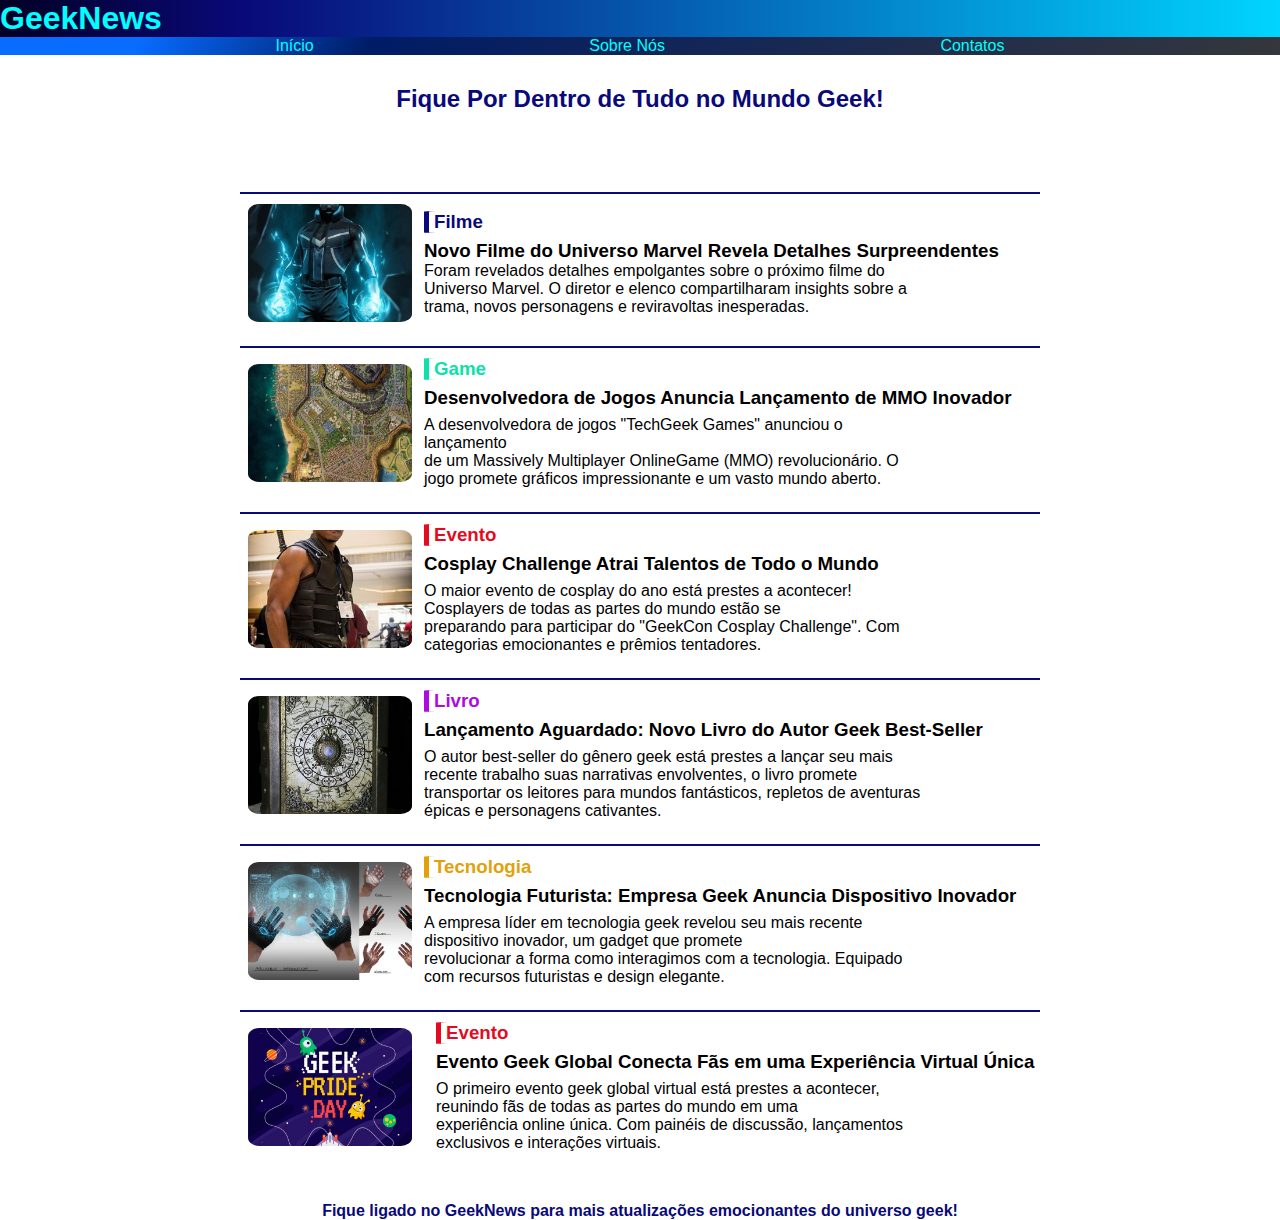
<file: index.html>
<!DOCTYPE html>
<html lang="pt-br">

<head>
    <meta charset="UTF-8">
    <meta name="viewport" content="width=device-width, initial-scale=1.0">
    <title>Geek News</title>
    <link rel="stylesheet" href="estilos.css">
</head>

<body>
    <h1>GeekNews</h1>

    <header>
        <nav>
            <div class="botao_1"> <a class="a_a" href="index.html"> Início </a> </div>
            <div class="botao_2"> <a class="a_a" href="nos.html">Sobre Nós </a></div>
            <div class="botao_3"> <a class="a_a" href="contatos.html">Contatos </a> </div>
        </nav>
    </header>



    <main class="conteudo">


        <h2 class="sub_titulo">
            Fique Por Dentro de Tudo no Mundo Geek!
        </h2>

        <div class="noticias">
            <div class="noticias__titulo">

                <h3 class="classe_filme">
                    Filme
                </h3>
                <div>
                    <h3>
                        Novo Filme do Universo Marvel Revela Detalhes Surpreendentes
                    </h3>
                    <a href="filme.html">
                        <p>
                            Foram revelados detalhes empolgantes sobre o próximo filme do Universo Marvel.
                            O diretor e elenco compartilharam insights sobre a trama, novos personagens e reviravoltas
                            inesperadas.
                        </p>
                    </a>
                </div>
            </div>
            <img src="fotos/fotodeheroicomraio.jpg.jpg" alt="fotodeheroicomraio" title="Novo Heroi da Marvel">

        </div>


        <div class="noticias">
            <div class="noticias__titulo">
                
                <h3 class="classe_game">
                    Game
                </h3>
                <h3>
                    Desenvolvedora de Jogos Anuncia Lançamento de MMO Inovador
                </h3>

                <a class="link_noticias" href="game.html">

                    <p>
                        A desenvolvedora de jogos "TechGeek Games" anunciou o lançamento<br> de um Massively Multiplayer
                        OnlineGame
                        (MMO) revolucionário. O jogo promete gráficos impressionante e um vasto mundo aberto.
                    </p>
                </a>
            </div>
            <img src="fotos/fotomapa(MMO).jpg" alt="mapaMMO" title="Mapa do novo jogo MMO">
        </div>

        <div class="noticias">
            <div class="noticias__titulo">

                <h3 class="classe_eventos">
                    Evento
                </h3>

                <h3>
                    Cosplay Challenge Atrai Talentos de Todo o Mundo
                </h3>

                <a class="link_noticias" href="evento.html">

                    <p>
                        O maior evento de cosplay do ano está prestes a acontecer! Cosplayers de todas as partes do
                        mundo estão se<br>
                        preparando para participar do "GeekCon Cosplay Challenge". Com categorias emocionantes e prêmios
                        tentadores.

                    </p>
                </a>
            </div>
            <img src="fotos/cosplay.jpg" alt="cosplay" title="Personagem Cosplay">

        </div>

        <div class="noticias">
            <div class="noticias__titulo">

                <h3 class="classe_livro">
                    Livro
                </h3>

                <h3>
                    Lançamento Aguardado: Novo Livro do Autor Geek Best-Seller
                </h3>

                <a class="link_noticias" href="livro.html">

                    <p>
                        O autor best-seller do gênero geek está prestes a lançar seu mais recente trabalho
                        suas narrativas envolventes, o livro promete transportar os leitores para mundos fantásticos,
                        repletos de
                        aventuras<br>
                        épicas e personagens cativantes.
                    </p>
                </a>
            </div>
            <img src="fotos/livrogeek.jpg" alt="livrogeek" title="Capa do Novo Livro Geek">

        </div>

        <div class="noticias">
            <div class="noticias__titulo">

                <h3 class="classe_tecnologia">
                    Tecnologia
                </h3>

                <h3>
                    Tecnologia Futurista: Empresa Geek Anuncia Dispositivo Inovador
                </h3>

                <a class="link_noticias" href="tecnologia.html">
                    <p>
                        A empresa líder em tecnologia geek revelou seu mais recente dispositivo inovador, um gadget que
                        promete<br>
                        revolucionar a forma como interagimos com a tecnologia. Equipado com recursos futuristas e
                        design
                        elegante.
                    </p>
                </a>
            </div>
            <img src="fotos/equipamentofuturista.jpg" alt="equipamentofuturista" title="Equipamento Futurista">

        </div>
        <div class="noticias">
            <div class="noticias__titulo">

                <h3 class="classe_eventos">
                    Evento
                </h3>

                <h3>
                    Evento Geek Global Conecta Fãs em uma Experiência Virtual Única
                </h3>

                <a class="link_noticias" href="evento2.html">

                    <p>
                        O primeiro evento geek global virtual está prestes a acontecer, reunindo fãs de todas as partes
                        do mundo em uma<br>
                        experiência online única. Com painéis de discussão, lançamentos exclusivos e interações
                        virtuais.
                    </p>

            </div>

            </a>
            <img src="fotos/eventowebgeek.jpg" alt="eventowebgeek" title="Evento Geek Global Virtual">

        </div>

    </main>
    <footer> Fique ligado no GeekNews para mais atualizações emocionantes do universo geek!</footer>

</body>

</html>
</file>
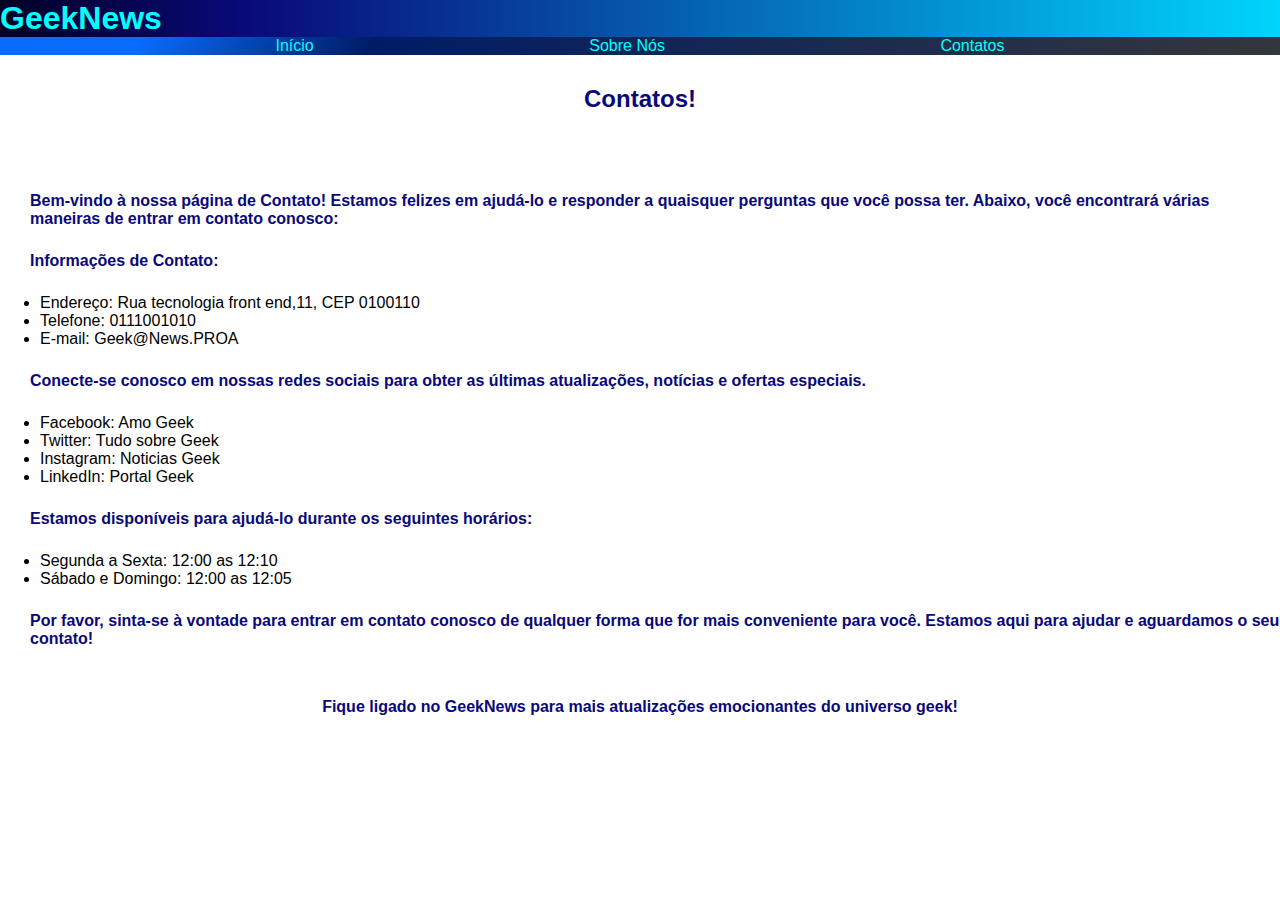
<file: contatos.html>
<!DOCTYPE html>
<html lang="en">

<head>
    <meta charset="UTF-8">
    <meta name="viewport" content="width=device-width, initial-scale=1.0">
    <title>Geek News</title>
    <link rel="stylesheet" href="styles.css">
</head>

<body>
    <h1>GeekNews</h1>

    <header>
        <nav>
            <div class="botao_1"> <a class="a_a" href="index.html"> Início </a> </div>
            <div class="botao_2"> <a class="a_a" href="nos.html"> Sobre Nós </a></div>
            <div class="botao_3"> <a class="a_a" href="contatos.html">Contatos </a> </div>
        </nav>
    </header>



    <main class="conteudo">


        <h2 class="sub_titulo">
            Contatos!
        </h2>

        </head>

        <body>


            <strong>
                Bem-vindo à nossa página de Contato! Estamos felizes em ajudá-lo e responder a quaisquer perguntas que
                você possa ter. Abaixo, você encontrará várias maneiras de entrar em contato conosco:
            </strong>

            <strong>
                Informações de Contato:
            </strong>

            <ul>


                <li>Endereço: Rua tecnologia front end,11, CEP 0100110</li>
                <li> Telefone: 0111001010</li>
                <li> E-mail: Geek@News.PROA</li>


            </ul>
            <strong>
                Conecte-se conosco em nossas redes sociais para obter as últimas atualizações, notícias e ofertas
                especiais.
            </strong>
            <ul>
                <li> Facebook: Amo Geek</li>
                <li> Twitter: Tudo sobre Geek</li>
                <li>Instagram: Noticias Geek</li>
                <li>LinkedIn: Portal Geek</li>
            </ul>

            <strong>
                Estamos disponíveis para ajudá-lo durante os seguintes horários:
            </strong>

            <ul>
                <li> Segunda a Sexta: 12:00 as 12:10</li>
                <li>Sábado e Domingo: 12:00 as 12:05</li>
            </ul>

            <strong>
                Por favor, sinta-se à vontade para entrar em contato conosco de qualquer forma que for mais conveniente
                para
                você. Estamos aqui para ajudar e aguardamos o seu contato!
            </strong>









        </body>
    </main>
    <footer> Fique ligado no GeekNews para mais atualizações emocionantes do universo geek!</footer>
</html>
</file>
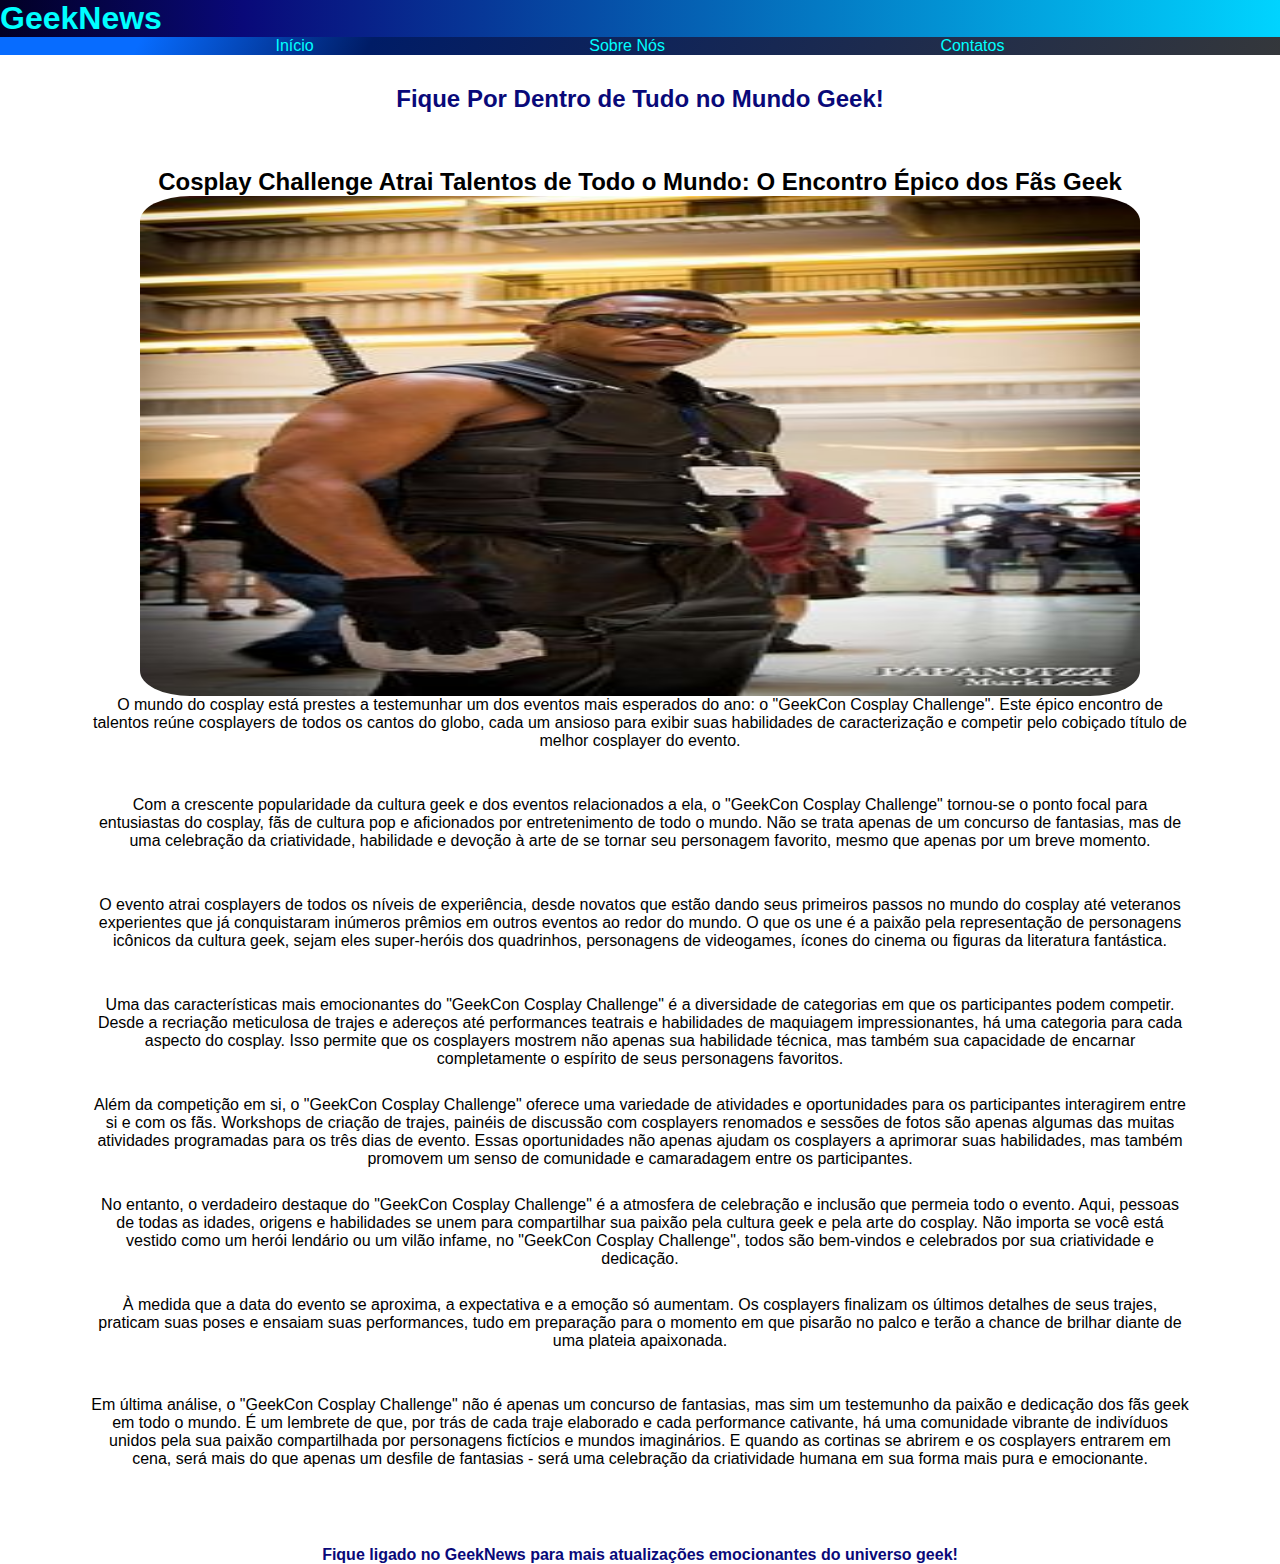
<file: evento.html>
<!DOCTYPE html>
<html lang="pt-">

<head>
    <meta charset="UTF-8">
    <meta name="viewport" content="width=device-width, initial-scale=1.0">
    <title>Geek News</title>
    <link rel="stylesheet" href="styles.css">
</head>

<body>
    <h1>GeekNews</h1>

    <header>
        <nav>
            <div class="botao_1"> <a class="a_a" href="index.html"> Início</a>

            </div>
            <div class="botao_2"> <a class="a_a" href="nos.html"> Sobre Nós</a>

            </div>
            <div class="botao_3"> <a class="a_a" href="contatos.html">Contatos</a>

            </div>
        </nav>
    </header>

    <main>

        <div class="container">

            <h2 class="sub_titulo">
                Fique Por Dentro de Tudo no Mundo Geek!
            </h2>


            <h2 class="titulo_artigo">
                Cosplay Challenge Atrai Talentos de Todo o Mundo: O Encontro Épico dos Fãs Geek
            </h2>


            <img src="fotos/cosplay.jpg" alt="cosplay" title="Personagem Cosplay">

            <p>
                O mundo do cosplay está prestes a testemunhar um dos eventos mais esperados do ano: o "GeekCon Cosplay
                Challenge". Este épico encontro de talentos reúne cosplayers de todos os cantos do globo, cada um
                ansioso para
                exibir suas habilidades de caracterização e competir pelo cobiçado título de melhor cosplayer do evento.
            </p>

            <p>
                Com a crescente popularidade da cultura geek e dos eventos relacionados a ela, o "GeekCon Cosplay
                Challenge"
                tornou-se o ponto focal para entusiastas do cosplay, fãs de cultura pop e aficionados por entretenimento
                de todo
                o mundo. Não se trata apenas de um concurso de fantasias, mas de uma celebração da criatividade,
                habilidade e
                devoção à arte de se tornar seu personagem favorito, mesmo que apenas por um breve momento.
            </p>

            <p>
                O evento atrai cosplayers de todos os níveis de experiência, desde novatos que estão dando seus
                primeiros passos
                no mundo do cosplay até veteranos experientes que já conquistaram inúmeros prêmios em outros eventos ao
                redor do
                mundo. O que os une é a paixão pela representação de personagens icônicos da cultura geek, sejam eles
                super-heróis dos quadrinhos, personagens de videogames, ícones do cinema ou figuras da literatura
                fantástica.
            </p>

            <p>
                Uma das características mais emocionantes do "GeekCon Cosplay Challenge" é a diversidade de categorias
                em que os
                participantes podem competir. Desde a recriação meticulosa de trajes e adereços até performances
                teatrais e
                habilidades de maquiagem impressionantes, há uma categoria para cada aspecto do cosplay. Isso permite
                que os
                cosplayers mostrem não apenas sua habilidade técnica, mas também sua capacidade de encarnar
                completamente o
                espírito de seus personagens favoritos.
            </p>

            <p>
                Além da competição em si, o "GeekCon Cosplay Challenge" oferece uma variedade de atividades e
                oportunidades para
                os participantes interagirem entre si e com os fãs. Workshops de criação de trajes, painéis de discussão
                com
                cosplayers renomados e sessões de fotos são apenas algumas das muitas atividades programadas para os
                três dias
                de evento. Essas oportunidades não apenas ajudam os cosplayers a aprimorar suas habilidades, mas também
                promovem
                um senso de comunidade e camaradagem entre os participantes.
            </p>

            <p>
                No entanto, o verdadeiro destaque do "GeekCon Cosplay Challenge" é a atmosfera de celebração e inclusão
                que
                permeia todo o evento. Aqui, pessoas de todas as idades, origens e habilidades se unem para compartilhar
                sua
                paixão pela cultura geek e pela arte do cosplay. Não importa se você está vestido como um herói lendário
                ou um
                vilão infame, no "GeekCon Cosplay Challenge", todos são bem-vindos e celebrados por sua criatividade e
                dedicação.
            </p>

            <p>
                À medida que a data do evento se aproxima, a expectativa e a emoção só aumentam. Os cosplayers finalizam
                os
                últimos detalhes de seus trajes, praticam suas poses e ensaiam suas performances, tudo em preparação
                para o
                momento em que pisarão no palco e terão a chance de brilhar diante de uma plateia apaixonada.
            </p>

            <p>
                Em última análise, o "GeekCon Cosplay Challenge" não é apenas um concurso de fantasias, mas sim um
                testemunho da
                paixão e dedicação dos fãs geek em todo o mundo. É um lembrete de que, por trás de cada traje elaborado
                e cada
                performance cativante, há uma comunidade vibrante de indivíduos unidos pela sua paixão compartilhada por
                personagens fictícios e mundos imaginários. E quando as cortinas se abrirem e os cosplayers entrarem em
                cena,
                será mais do que apenas um desfile de fantasias - será uma celebração da criatividade humana em sua
                forma mais
                pura e emocionante.
            </p>
        </div>

    </main>
    <footer> Fique ligado no GeekNews para mais atualizações emocionantes do universo geek!</footer>
</body>

</html>
</file>
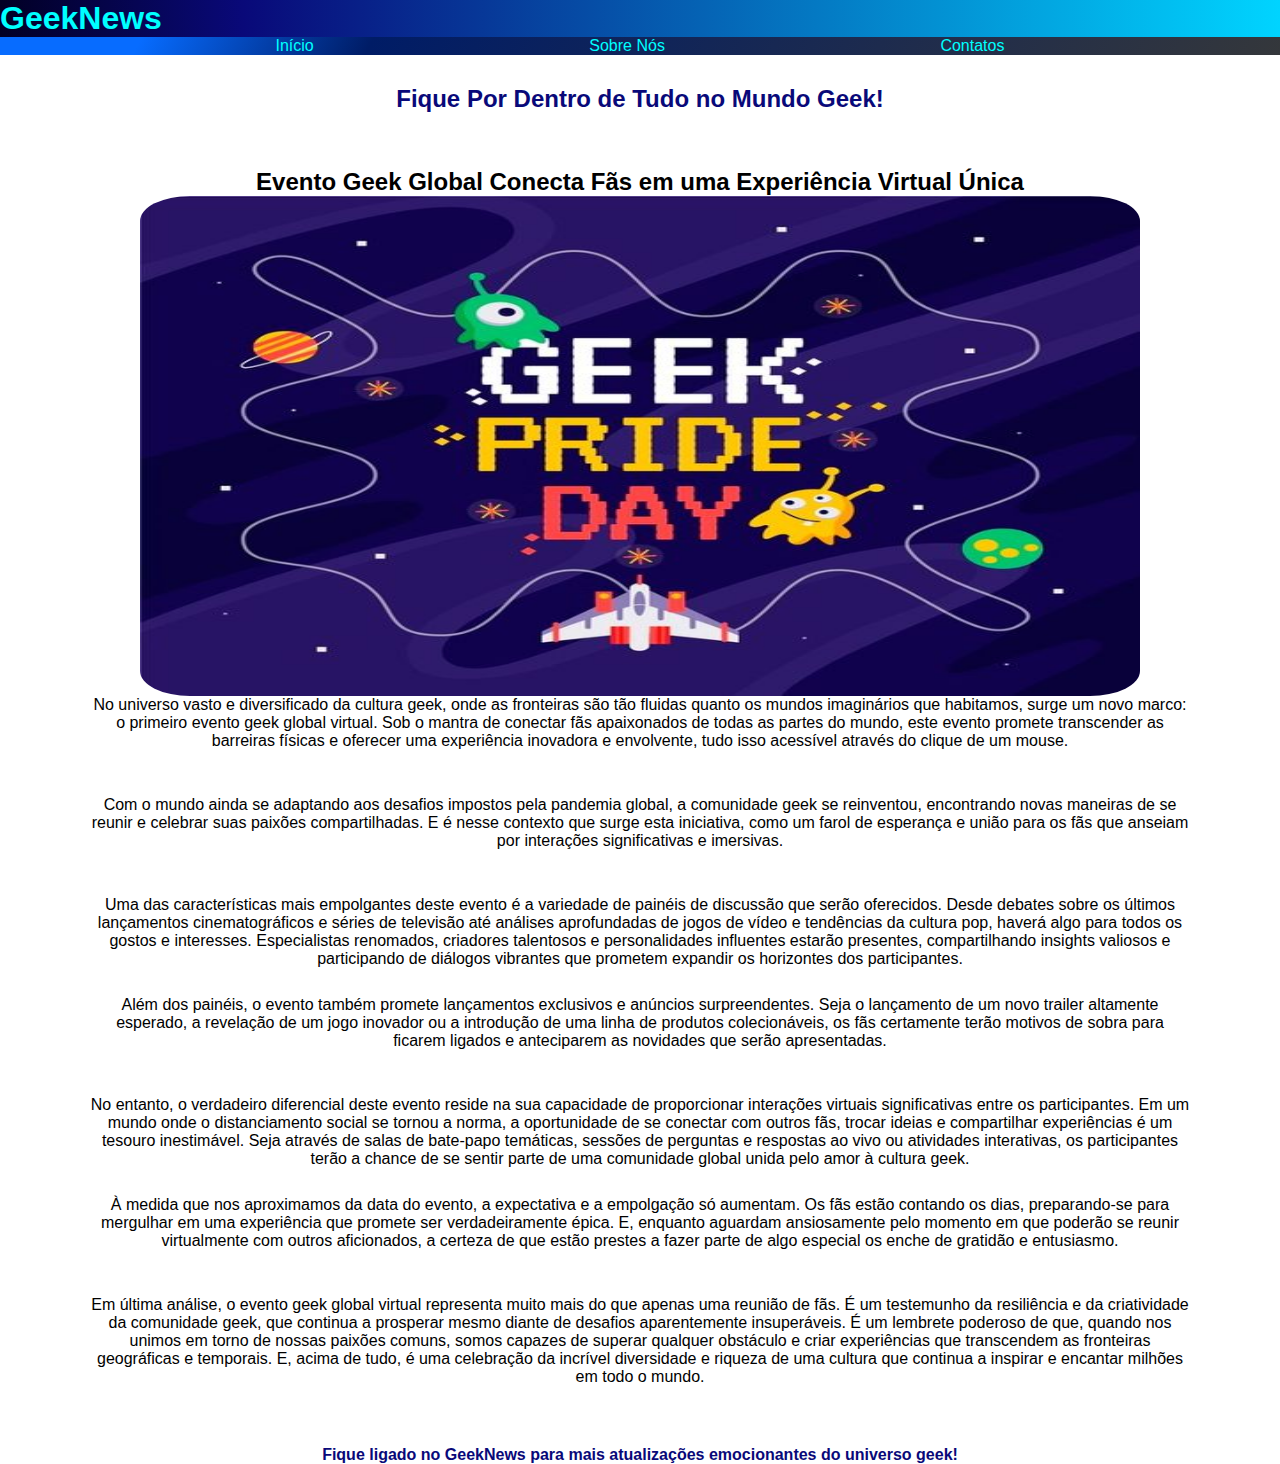
<file: evento2.html>
<!DOCTYPE html>
<html lang="pt-br">

<head>
    <meta charset="UTF-8">
    <meta name="viewport" content="width=device-width, initial-scale=1.0">
    <title>Geek News</title>
    <link rel="stylesheet" href="styles.css">
</head>

<body>

    <h1>GeekNews</h1>

    <header>
        <nav>
            <div class="botao_1"> <a class="a_a" href="index.html"> Início</a> </div>
            <div class="botao_2"> <a class="a_a" href="nos.html"> Sobre Nós</a> </div>
            <div class="botao_3"> <a class="a_a" href="contatos.html">Contatos</a> </div>
        </nav>
    </header>

    <main>
        <div class="container">

            <h2 class="sub_titulo">
                Fique Por Dentro de Tudo no Mundo Geek!
            </h2>


            <h2 class="titulo_artigo">
                Evento Geek Global Conecta Fãs em uma Experiência Virtual Única
            </h2>

            <img src="fotos/eventowebgeek.jpg" alt="eventowebgeek" title="Evento Geek Global Virtual">

            <p>
                No universo vasto e diversificado da cultura geek, onde as fronteiras são tão fluidas quanto os mundos
                imaginários que habitamos, surge um novo marco: o primeiro evento geek global virtual. Sob o mantra de
                conectar fãs apaixonados de todas as partes do mundo, este evento promete transcender as barreiras
                físicas e
                oferecer uma experiência inovadora e envolvente, tudo isso acessível através do clique de um mouse.
            </p>

            <p>
                Com o mundo ainda se adaptando aos desafios impostos pela pandemia global, a comunidade geek se
                reinventou,
                encontrando novas maneiras de se reunir e celebrar suas paixões compartilhadas. E é nesse contexto que
                surge
                esta iniciativa, como um farol de esperança e união para os fãs que anseiam por interações
                significativas e
                imersivas.
            </p>

            <p>
                Uma das características mais empolgantes deste evento é a variedade de painéis de discussão que serão
                oferecidos. Desde debates sobre os últimos lançamentos cinematográficos e séries de televisão até
                análises
                aprofundadas de jogos de vídeo e tendências da cultura pop, haverá algo para todos os gostos e
                interesses.
                Especialistas renomados, criadores talentosos e personalidades influentes estarão presentes,
                compartilhando
                insights valiosos e participando de diálogos vibrantes que prometem expandir os horizontes dos
                participantes.
            </p>

            <p>
                Além dos painéis, o evento também promete lançamentos exclusivos e anúncios surpreendentes. Seja o
                lançamento de um novo trailer altamente esperado, a revelação de um jogo inovador ou a introdução de uma
                linha de produtos colecionáveis, os fãs certamente terão motivos de sobra para ficarem ligados e
                anteciparem
                as novidades que serão apresentadas.
            </p>

            <p>
                No entanto, o verdadeiro diferencial deste evento reside na sua capacidade de proporcionar interações
                virtuais significativas entre os participantes. Em um mundo onde o distanciamento social se tornou a
                norma,
                a oportunidade de se conectar com outros fãs, trocar ideias e compartilhar experiências é um tesouro
                inestimável. Seja através de salas de bate-papo temáticas, sessões de perguntas e respostas ao vivo ou
                atividades interativas, os participantes terão a chance de se sentir parte de uma comunidade global
                unida
                pelo amor à cultura geek.
            </p>

            <p>
                À medida que nos aproximamos da data do evento, a expectativa e a empolgação só aumentam. Os fãs estão
                contando os dias, preparando-se para mergulhar em uma experiência que promete ser verdadeiramente épica.
                E,
                enquanto aguardam ansiosamente pelo momento em que poderão se reunir virtualmente com outros
                aficionados, a
                certeza de que estão prestes a fazer parte de algo especial os enche de gratidão e entusiasmo.
            </p>

            <p>
                Em última análise, o evento geek global virtual representa muito mais do que apenas uma reunião de fãs.
                É um
                testemunho da resiliência e da criatividade da comunidade geek, que continua a prosperar mesmo diante de
                desafios aparentemente insuperáveis. É um lembrete poderoso de que, quando nos unimos em torno de nossas
                paixões comuns, somos capazes de superar qualquer obstáculo e criar experiências que transcendem as
                fronteiras geográficas e temporais. E, acima de tudo, é uma celebração da incrível diversidade e riqueza
                de
                uma cultura que continua a inspirar e encantar milhões em todo o mundo.
            </p>





        </div>

    </main>
    <footer> Fique ligado no GeekNews para mais atualizações emocionantes do universo geek!</footer>
</body>

</html>
</file>
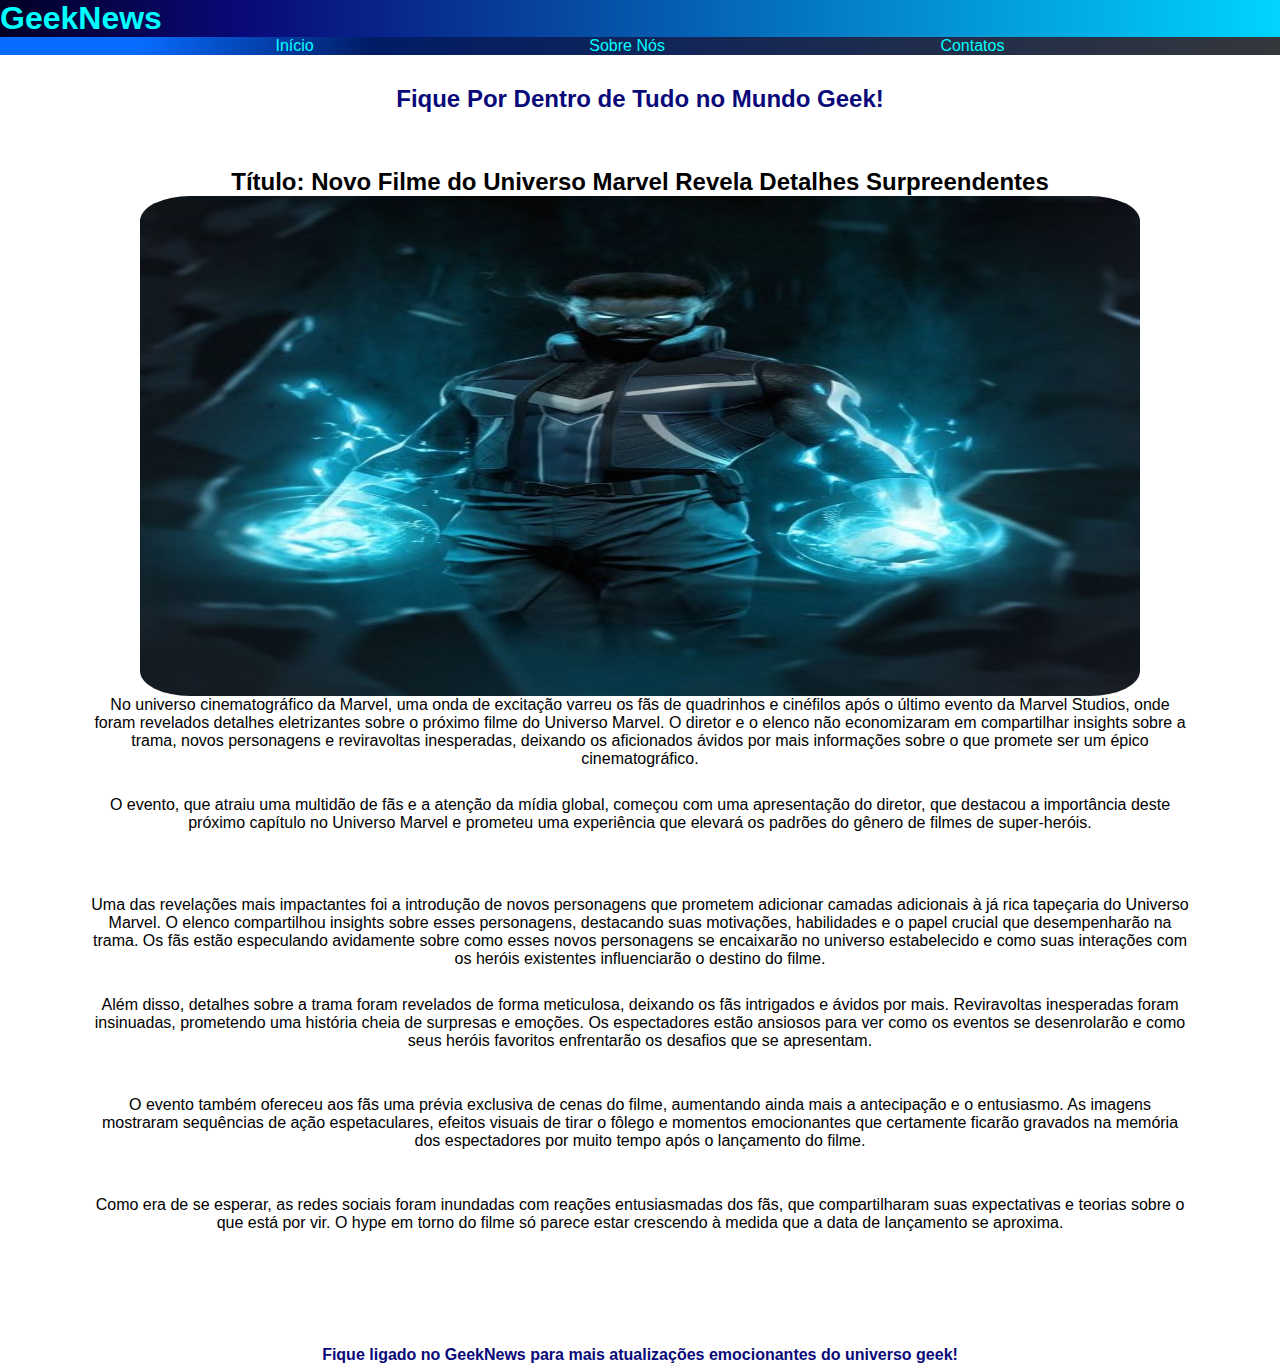
<file: filme.html>
<!DOCTYPE html>
<html lang="pt-">

<head>
    <meta charset="UTF-8">
    <meta name="viewport" content="width=device-width, initial-scale=1.0">
    <title>Geek News</title>
    <link rel="stylesheet" href="styles.css">
</head>

<body>
    <h1>GeekNews</h1>

    <header>
        <nav>
            <div class="botao_1"> <a class="a_a" href="index.html"> Início</a> </div>
            <div class="botao_2"> <a class="a_a" href="nos.html"> Sobre Nós</a> </div>
            <div class="botao_3"> <a class="a_a" href="contatos.html">Contatos</a> </div>
        </nav>
    </header>

    <main>
        <div class="container">

            <h2 class="sub_titulo">
                Fique Por Dentro de Tudo no Mundo Geek!
            </h2>


            <h2 class="titulo_artigo">
                Título: Novo Filme do Universo Marvel Revela Detalhes Surpreendentes
            </h2>


            <img src="fotos/fotodeheroicomraio.jpg.jpg" alt="fotodeheroicomraio" title="Novo Heroi da Marvel">



            <p>
                No universo cinematográfico da Marvel, uma onda de excitação varreu os fãs de quadrinhos e cinéfilos
                após o
                último evento da Marvel Studios, onde foram revelados detalhes eletrizantes sobre o próximo filme do
                Universo
                Marvel. O diretor e o elenco não economizaram em compartilhar insights sobre a trama, novos personagens
                e
                reviravoltas inesperadas, deixando os aficionados ávidos por mais informações sobre o que promete ser um
                épico
                cinematográfico.
            </p>


            <p>
                O evento, que atraiu uma multidão de fãs e a atenção da mídia global, começou com uma apresentação do
                diretor,
                que destacou a importância deste próximo capítulo no Universo Marvel e prometeu uma experiência que
                elevará os
                padrões do gênero de filmes de super-heróis.
            </p>

            <p>
                Uma das revelações mais impactantes foi a introdução de novos personagens que prometem adicionar camadas
                adicionais à já rica tapeçaria do Universo Marvel. O elenco compartilhou insights sobre esses
                personagens,
                destacando suas motivações, habilidades e o papel crucial que desempenharão na trama. Os fãs estão
                especulando
                avidamente sobre como esses novos personagens se encaixarão no universo estabelecido e como suas
                interações com
                os heróis existentes influenciarão o destino do filme.
            </p>

            <p>
                Além disso, detalhes sobre a trama foram revelados de forma meticulosa, deixando os fãs intrigados e
                ávidos por
                mais. Reviravoltas inesperadas foram insinuadas, prometendo uma história cheia de surpresas e emoções.
                Os
                espectadores estão ansiosos para ver como os eventos se desenrolarão e como seus heróis favoritos
                enfrentarão os
                desafios que se apresentam.
            </p>

            <p>
                O evento também ofereceu aos fãs uma prévia exclusiva de cenas do filme, aumentando ainda mais a
                antecipação e o
                entusiasmo. As imagens mostraram sequências de ação espetaculares, efeitos visuais de tirar o fôlego e
                momentos
                emocionantes que certamente ficarão gravados na memória dos espectadores por muito tempo após o
                lançamento do
                filme.
            </p>

            <p>
                Como era de se esperar, as redes sociais foram inundadas com reações entusiasmadas dos fãs, que
                compartilharam
                suas expectativas e teorias sobre o que está por vir. O hype em torno do filme só parece estar crescendo
                à
                medida que a data de lançamento se aproxima.
            </p>

        </div>

    </main>
    <footer> Fique ligado no GeekNews para mais atualizações emocionantes do universo geek!</footer>
</body>

</html>
</file>
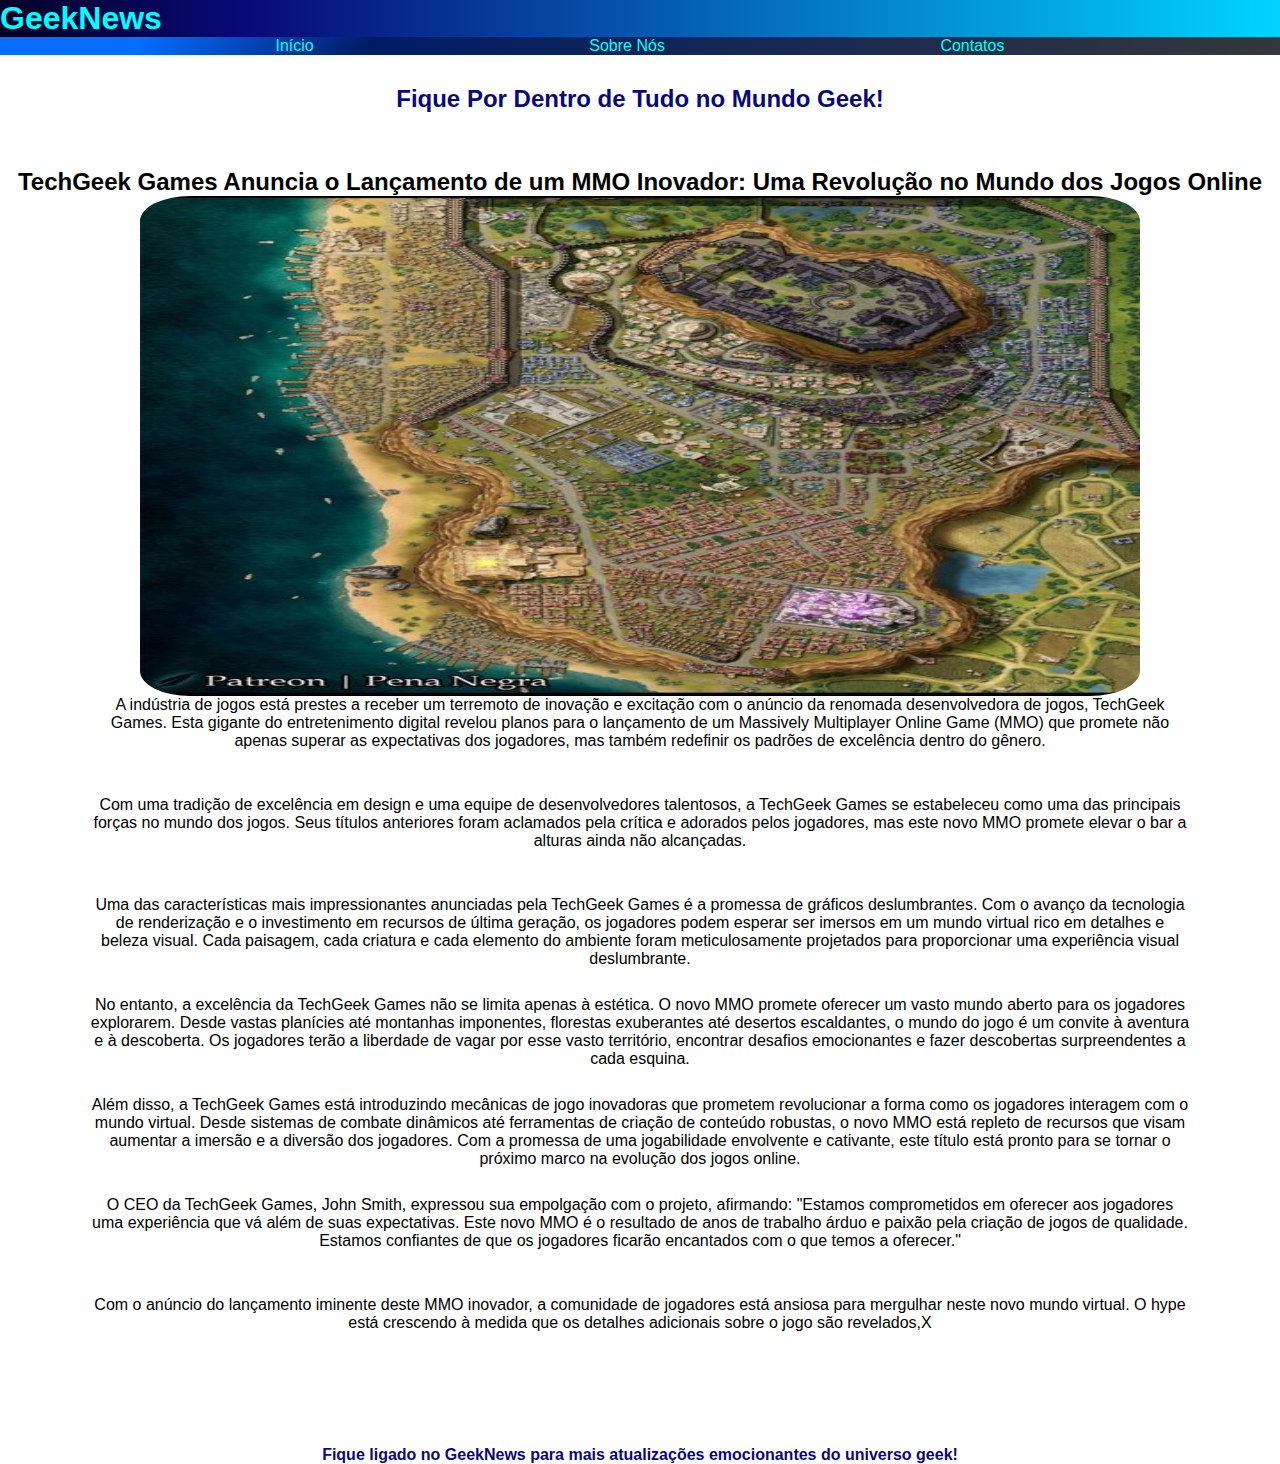
<file: game.html>
<!DOCTYPE html>
<html lang="pt-">

<head>
    <meta charset="UTF-8">
    <meta name="viewport" content="width=device-width, initial-scale=1.0">
    <title>Geek News</title>
    <link rel="stylesheet" href="styles.css">
</head>

<body>
    <h1>GeekNews</h1>

    <header>
        <nav>
            <div class="botao_1"> <a class="a_a" href="index.html"> Início</a>

            </div>
            <div class="botao_2"> <a class="a_a" href="nos.html"> Sobre Nós</a>

            </div>
            <div class="botao_3"> <a class="a_a" href="contatos.html">Contatos</a>

            </div>
        </nav>
    </header>

    <main>

        <div class="container">

            <h2 class="sub_titulo">
                Fique Por Dentro de Tudo no Mundo Geek!
            </h2>


            <h2 class="titulo_artigo">
                TechGeek Games Anuncia o Lançamento de um MMO Inovador: Uma Revolução no Mundo dos Jogos Online
            </h2>

            <img src="fotos/fotomapa(MMO).jpg" alt="mapaMMO" title="Mapa do novo jogo MMO">

            <p>
                A indústria de jogos está prestes a receber um terremoto de inovação e excitação com o anúncio da
                renomada
                desenvolvedora de jogos, TechGeek Games. Esta gigante do entretenimento digital revelou planos para o
                lançamento
                de um Massively Multiplayer Online Game (MMO) que promete não apenas superar as expectativas dos
                jogadores, mas
                também redefinir os padrões de excelência dentro do gênero.
            </p>

            <p>
                Com uma tradição de excelência em design e uma equipe de desenvolvedores talentosos, a TechGeek Games se
                estabeleceu como uma das principais forças no mundo dos jogos. Seus títulos anteriores foram aclamados
                pela
                crítica e adorados pelos jogadores, mas este novo MMO promete elevar o bar a alturas ainda não
                alcançadas.
            </p>

            <p>
                Uma das características mais impressionantes anunciadas pela TechGeek Games é a promessa de gráficos
                deslumbrantes. Com o avanço da tecnologia de renderização e o investimento em recursos de última
                geração, os
                jogadores podem esperar ser imersos em um mundo virtual rico em detalhes e beleza visual. Cada paisagem,
                cada
                criatura e cada elemento do ambiente foram meticulosamente projetados para proporcionar uma experiência
                visual
                deslumbrante.
            </p>

            <p>
                No entanto, a excelência da TechGeek Games não se limita apenas à estética. O novo MMO promete oferecer
                um vasto
                mundo aberto para os jogadores explorarem. Desde vastas planícies até montanhas imponentes, florestas
                exuberantes até desertos escaldantes, o mundo do jogo é um convite à aventura e à descoberta. Os
                jogadores terão
                a liberdade de vagar por esse vasto território, encontrar desafios emocionantes e fazer descobertas
                surpreendentes a cada esquina.
            </p>

            <p>
                Além disso, a TechGeek Games está introduzindo mecânicas de jogo inovadoras que prometem revolucionar a
                forma
                como os jogadores interagem com o mundo virtual. Desde sistemas de combate dinâmicos até ferramentas de
                criação
                de conteúdo robustas, o novo MMO está repleto de recursos que visam aumentar a imersão e a diversão dos
                jogadores. Com a promessa de uma jogabilidade envolvente e cativante, este título está pronto para se
                tornar o
                próximo marco na evolução dos jogos online.
            </p>

            <p>
                O CEO da TechGeek Games, John Smith, expressou sua empolgação com o projeto, afirmando: "Estamos
                comprometidos
                em oferecer aos jogadores uma experiência que vá além de suas expectativas. Este novo MMO é o resultado
                de anos
                de trabalho árduo e paixão pela criação de jogos de qualidade. Estamos confiantes de que os jogadores
                ficarão
                encantados com o que temos a oferecer."
            </p>

            <p>
                Com o anúncio do lançamento iminente deste MMO inovador, a comunidade de jogadores está ansiosa para
                mergulhar
                neste novo mundo virtual. O hype está crescendo à medida que os detalhes adicionais sobre o jogo são
                revelados,X
            </p>

        </div>

    </main>
    <footer> Fique ligado no GeekNews para mais atualizações emocionantes do universo geek!</footer>
</body>

</html>
</file>
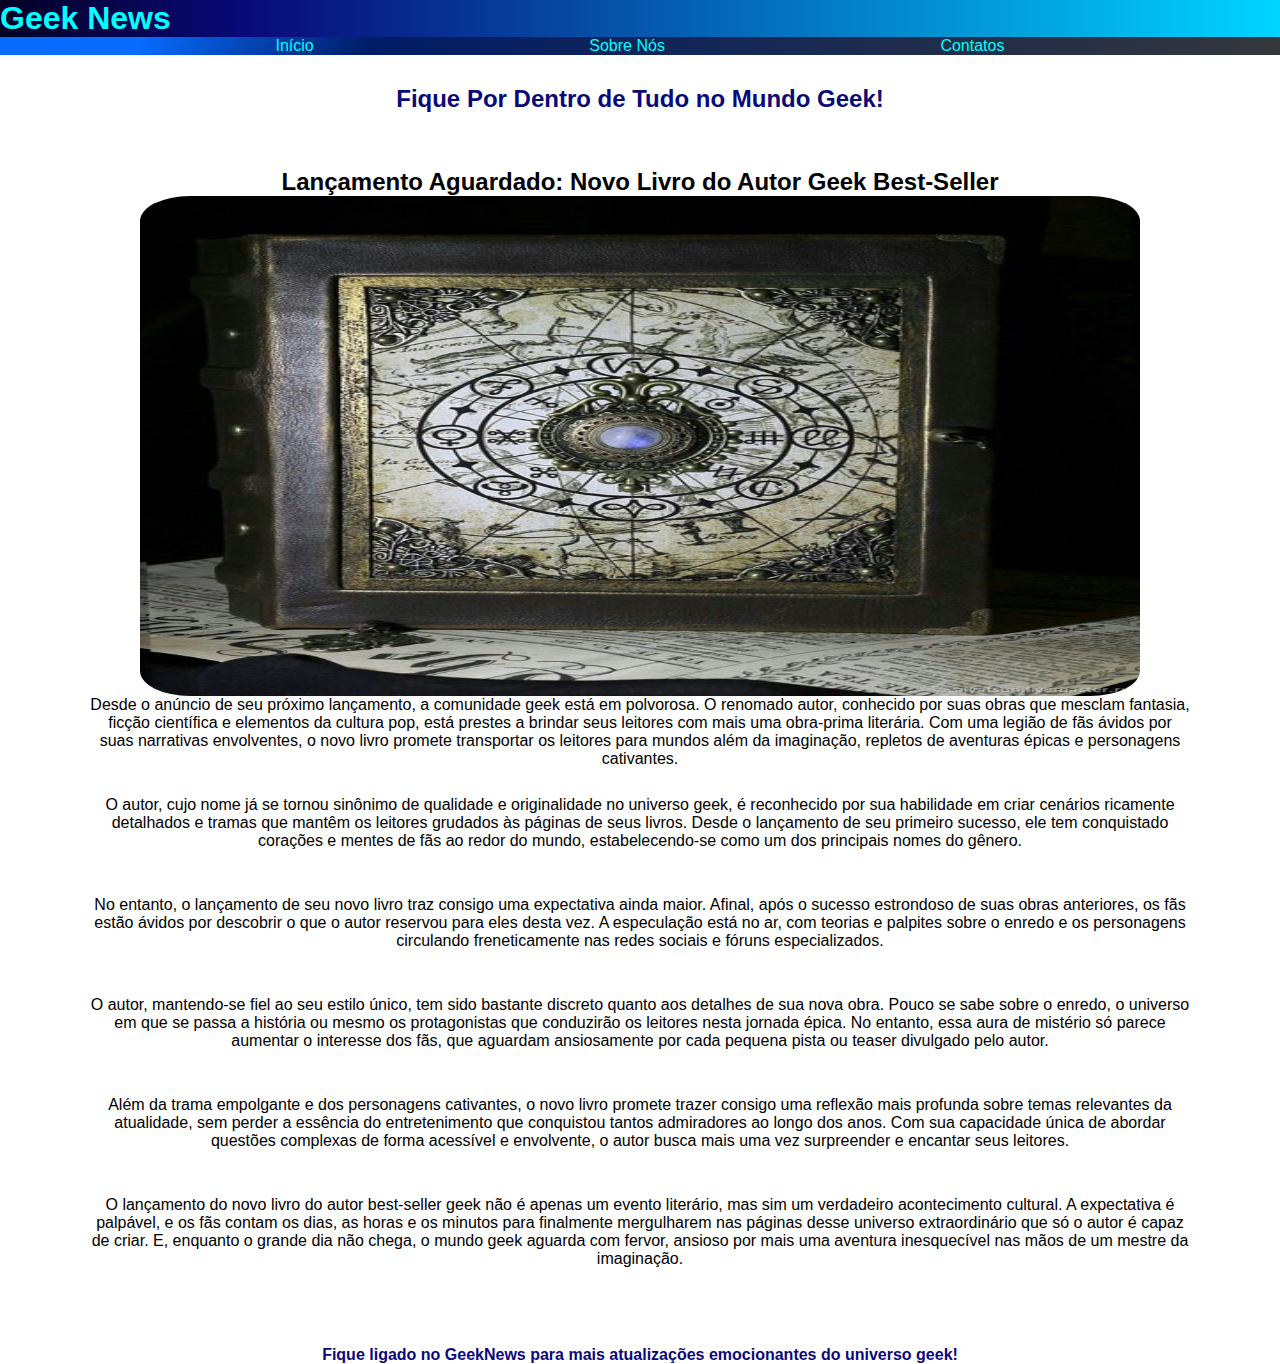
<file: livro.html>
<!DOCTYPE html>
<html lang="pt-br">

<head>
    <meta charset="UTF-8">
    <meta name="viewport" content="width=device-width, initial-scale=1.0">
    <title>GeekNews</title>
    <link rel="stylesheet" href="styles.css">
</head>

<body>

    <h1>Geek News</h1>

    <header>
        <nav>
            <div class="botao_1"> <a class="a_a" href="index.html"> Início</a> </div>
            <div class="botao_2"> <a class="a_a" href="nos.html"> Sobre Nós</a> </div>
            <div class="botao_3"> <a class="a_a" href="contato.html">Contatos</a> </div>
        </nav>
    </header>

    <main>
        <div class="container">

            <h2 class="sub_titulo">
                Fique Por Dentro de Tudo no Mundo Geek!
            </h2>


            <h2 class="titulo_artigo">
                Lançamento Aguardado: Novo Livro do Autor Geek Best-Seller
            </h2>

            <img src="fotos/livrogeek.jpg" alt="livrogeek" title="Capa do Novo Livro Geek">



            <p>
                Desde o anúncio de seu próximo lançamento, a comunidade geek está em polvorosa. O renomado autor,
                conhecido
                por suas obras que mesclam fantasia, ficção científica e elementos da cultura pop, está prestes a
                brindar
                seus leitores com mais uma obra-prima literária. Com uma legião de fãs ávidos por suas narrativas
                envolventes, o novo livro promete transportar os leitores para mundos além da imaginação, repletos de
                aventuras épicas e personagens cativantes.
            </p>



            <p>
                O autor, cujo nome já se tornou sinônimo de qualidade e originalidade no universo geek, é reconhecido
                por
                sua habilidade em criar cenários ricamente detalhados e tramas que mantêm os leitores grudados às
                páginas de
                seus livros. Desde o lançamento de seu primeiro sucesso, ele tem conquistado corações e mentes de fãs ao
                redor do mundo, estabelecendo-se como um dos principais nomes do gênero.
            </p>

            <p>
                No entanto, o lançamento de seu novo livro traz consigo uma expectativa ainda maior. Afinal, após o
                sucesso
                estrondoso de suas obras anteriores, os fãs estão ávidos por descobrir o que o autor reservou para eles
                desta vez. A especulação está no ar, com teorias e palpites sobre o enredo e os personagens circulando
                freneticamente nas redes sociais e fóruns especializados.
            </p>

            <p>
                O autor, mantendo-se fiel ao seu estilo único, tem sido bastante discreto quanto aos detalhes de sua
                nova
                obra. Pouco se sabe sobre o enredo, o universo em que se passa a história ou mesmo os protagonistas que
                conduzirão os leitores nesta jornada épica. No entanto, essa aura de mistério só parece aumentar o
                interesse
                dos fãs, que aguardam ansiosamente por cada pequena pista ou teaser divulgado pelo autor.
            </p>

            <p>
                Além da trama empolgante e dos personagens cativantes, o novo livro promete trazer consigo uma reflexão
                mais
                profunda sobre temas relevantes da atualidade, sem perder a essência do entretenimento que conquistou
                tantos
                admiradores ao longo dos anos. Com sua capacidade única de abordar questões complexas de forma acessível
                e
                envolvente, o autor busca mais uma vez surpreender e encantar seus leitores.
            </p>

            <p>
                O lançamento do novo livro do autor best-seller geek não é apenas um evento literário, mas sim um
                verdadeiro
                acontecimento cultural. A expectativa é palpável, e os fãs contam os dias, as horas e os minutos para
                finalmente mergulharem nas páginas desse universo extraordinário que só o autor é capaz de criar. E,
                enquanto o grande dia não chega, o mundo geek aguarda com fervor, ansioso por mais uma aventura
                inesquecível
                nas mãos de um mestre da imaginação.
            </p>
        </div>

    </main>
    <footer> Fique ligado no GeekNews para mais atualizações emocionantes do universo geek!</footer>
</body>

</html>
</file>
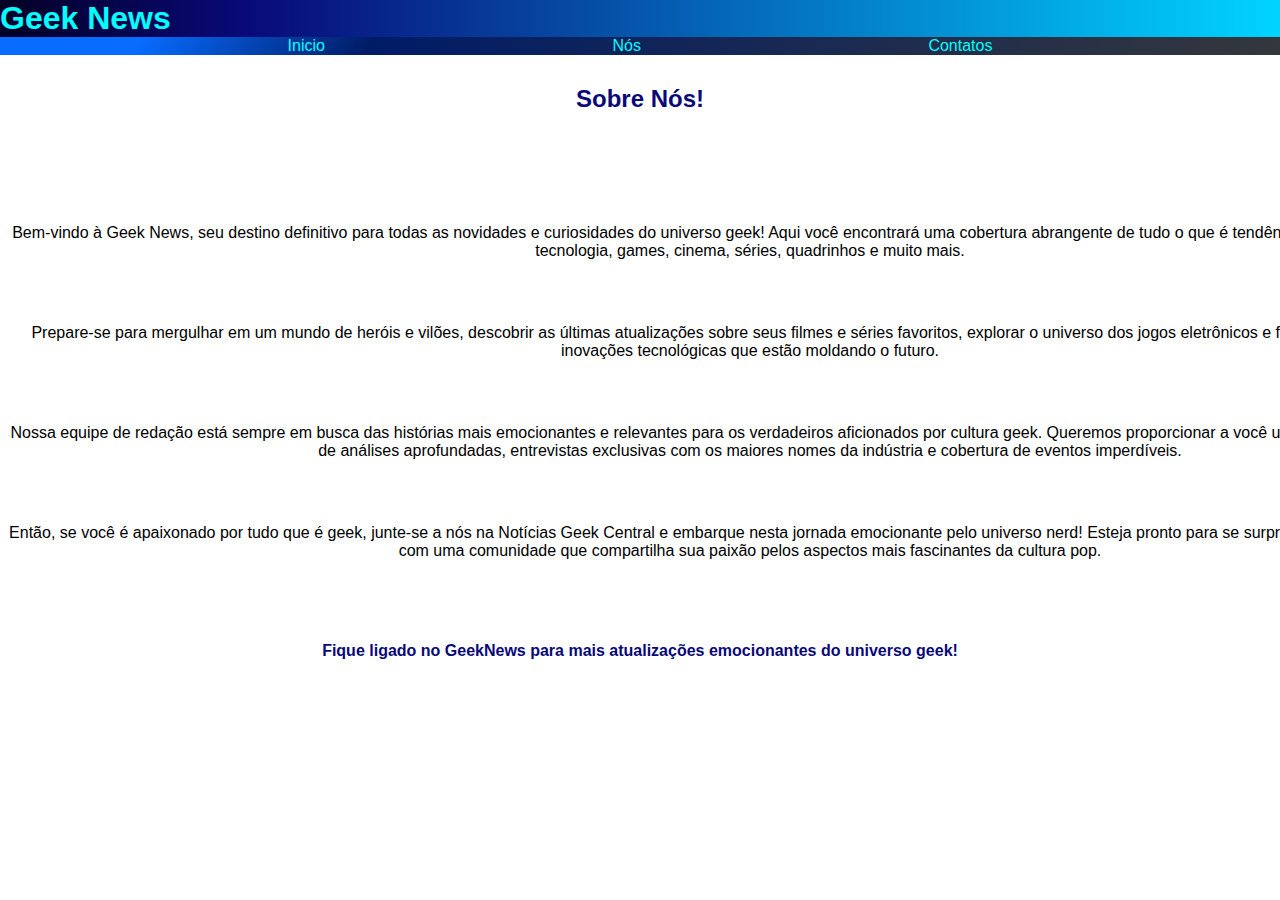
<file: nos.html>
<!DOCTYPE html>
<html lang="en">

<head>
    <meta charset="UTF-8">
    <meta name="viewport" content="width=device-width, initial-scale=1.0">
    <title>GeekNews</title>
    <link rel="stylesheet" href="styles.css">
</head>

<body>
    <h1>Geek News</h1>

    <header>
        <nav>
            <div class="botao_1"> <a class="a_a" href="index.html"> Inicio </a> </div>
            <div class="botao_2"> <a class="a_a" href="nos.html">Nós </a></div>
            <div class="botao_3"> <a class="a_a" href="contatos.html">Contatos </a> </div>
        </nav>
    </header>



    <main class="conteudo">


        <h2 class="sub_titulo">
            Sobre Nós!
        </h2>

        </head>

        <body>

            <div class="nos">
                <p class="nos">
                    Bem-vindo à Geek News, seu destino definitivo para todas as novidades e curiosidades do
                    universo
                    geek!
                    Aqui você encontrará uma cobertura abrangente de tudo o que é tendência no mundo da cultura pop,
                    tecnologia,
                    games,
                    cinema, séries, quadrinhos e muito mais.
                </p>

                <p class="nos">
                    Prepare-se para mergulhar em um mundo de heróis e vilões, descobrir as últimas atualizações sobre
                    seus
                    filmes e
                    séries favoritos, explorar o universo dos jogos eletrônicos e ficar por dentro das últimas inovações
                    tecnológicas
                    que estão moldando o futuro.
                </p>

                <p class="nos">
                    Nossa equipe de redação está sempre em busca das histórias mais emocionantes e relevantes para os
                    verdadeiros
                    aficionados por cultura geek. Queremos proporcionar a você uma experiência única, repleta de
                    análises
                    aprofundadas,
                    entrevistas exclusivas com os maiores nomes da indústria e cobertura de eventos imperdíveis.
                </p>

                <p class="nos">
                    Então, se você é apaixonado por tudo que é geek, junte-se a nós na Notícias Geek Central e embarque
                    nesta
                    jornada
                    emocionante pelo universo nerd! Esteja pronto para se surpreender, inspirar e se conectar com uma
                    comunidade
                    que
                    compartilha sua paixão pelos aspectos mais fascinantes da cultura pop.
                </p>

            </div>





        </body>
    </main>
    <footer> Fique ligado no GeekNews para mais atualizações emocionantes do universo geek!</footer>
</html>
</file>
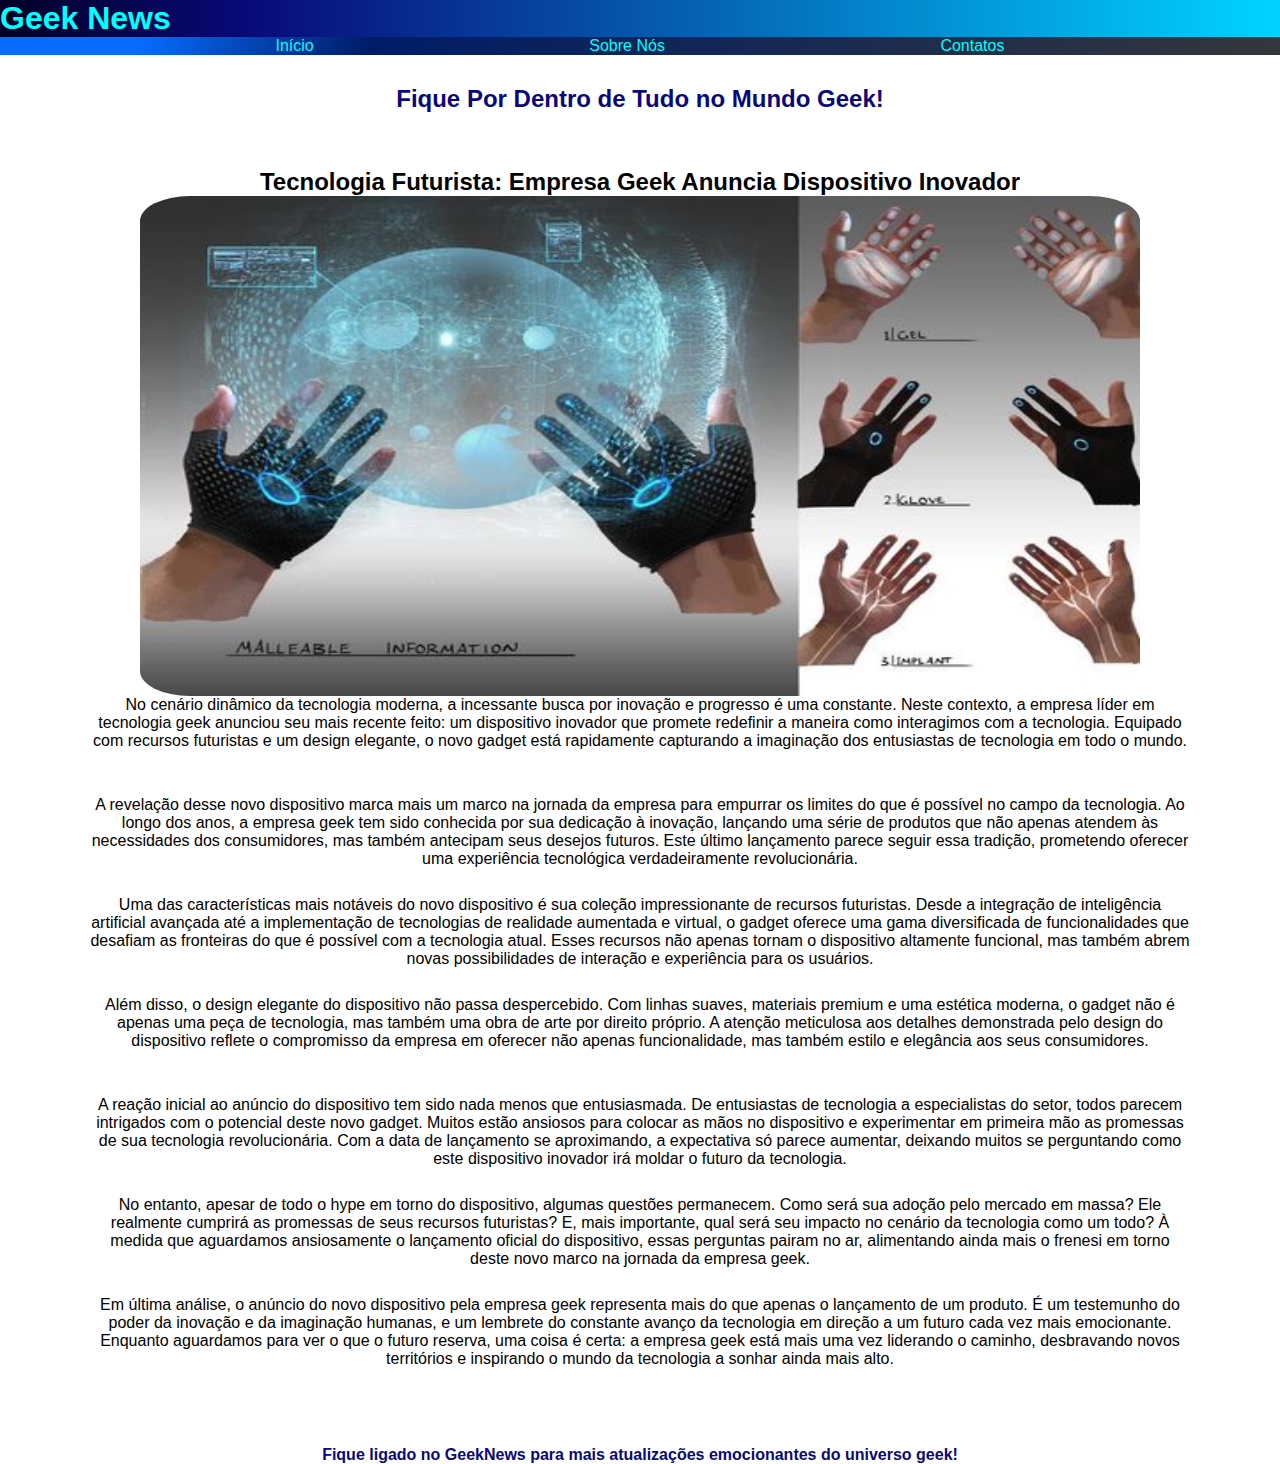
<file: tecnologia.html>
<!DOCTYPE html>
<html lang="pt-br">

<head>
    <meta charset="UTF-8">
    <meta name="viewport" content="width=device-width, initial-scale=1.0">
    <title>GeekNews</title>
    <link rel="stylesheet" href="styles.css">
</head>

<body>

    <h1>Geek News</h1>

    <header>
        <nav>
            <div class="botao_1"> <a class="a_a" href="index.html"> Início</a> </div>
            <div class="botao_2"> <a class="a_a" href="nos.html"> Sobre Nós</a> </div>
            <div class="botao_3"> <a class="a_a" href="contatos.html">Contatos</a> </div>
        </nav>
    </header>

    <main>
        <div class="container">

            <h2 class="sub_titulo">
                Fique Por Dentro de Tudo no Mundo Geek!
            </h2>


            <h2 class="titulo_artigo">
                Tecnologia Futurista: Empresa Geek Anuncia Dispositivo Inovador
            </h2>

            <img src="fotos/equipamentofuturista.jpg" alt="equipamentofuturista" title="Equipamento Futurista">
            
        
            <p>
            No cenário dinâmico da tecnologia moderna, a incessante busca por inovação e progresso é uma constante.
            Neste contexto, a empresa líder em tecnologia geek anunciou seu mais recente feito: um dispositivo inovador
            que promete redefinir a maneira como interagimos com a tecnologia. Equipado com recursos futuristas e um
            design elegante, o novo gadget está rapidamente capturando a imaginação dos entusiastas de tecnologia em
            todo o mundo.
        </p>
           
            <p>
            A revelação desse novo dispositivo marca mais um marco na jornada da empresa para empurrar os limites do que
            é possível no campo da tecnologia. Ao longo dos anos, a empresa geek tem sido conhecida por sua dedicação à
            inovação, lançando uma série de produtos que não apenas atendem às necessidades dos consumidores, mas também
            antecipam seus desejos futuros. Este último lançamento parece seguir essa tradição, prometendo oferecer uma
            experiência tecnológica verdadeiramente revolucionária.
        </p>
           
            <p>
            Uma das características mais notáveis do novo dispositivo é sua coleção impressionante de recursos
            futuristas. Desde a integração de inteligência artificial avançada até a implementação de tecnologias de
            realidade aumentada e virtual, o gadget oferece uma gama diversificada de funcionalidades que desafiam as
            fronteiras do que é possível com a tecnologia atual. Esses recursos não apenas tornam o dispositivo
            altamente funcional, mas também abrem novas possibilidades de interação e experiência para os usuários.
        </p>
            
            <p>
            Além disso, o design elegante do dispositivo não passa despercebido. Com linhas suaves, materiais premium e
            uma estética moderna, o gadget não é apenas uma peça de tecnologia, mas também uma obra de arte por direito
            próprio. A atenção meticulosa aos detalhes demonstrada pelo design do dispositivo reflete o compromisso da
            empresa em oferecer não apenas funcionalidade, mas também estilo e elegância aos seus consumidores.
        </p>
            
            <p>
            A reação inicial ao anúncio do dispositivo tem sido nada menos que entusiasmada. De entusiastas de
            tecnologia a especialistas do setor, todos parecem intrigados com o potencial deste novo gadget. Muitos
            estão ansiosos para colocar as mãos no dispositivo e experimentar em primeira mão as promessas de sua
            tecnologia revolucionária. Com a data de lançamento se aproximando, a expectativa só parece aumentar,
            deixando muitos se perguntando como este dispositivo inovador irá moldar o futuro da tecnologia.
        </p>
           
            <p>
            No entanto, apesar de todo o hype em torno do dispositivo, algumas questões permanecem. Como será sua adoção
            pelo mercado em massa? Ele realmente cumprirá as promessas de seus recursos futuristas? E, mais importante,
            qual será seu impacto no cenário da tecnologia como um todo? À medida que aguardamos ansiosamente o
            lançamento oficial do dispositivo, essas perguntas pairam no ar, alimentando ainda mais o frenesi em torno
            deste novo marco na jornada da empresa geek.
        </p>
            
            <p>
            Em última análise, o anúncio do novo dispositivo pela empresa geek representa mais do que apenas o
            lançamento de um produto. É um testemunho do poder da inovação e da imaginação humanas, e um lembrete do
            constante avanço da tecnologia em direção a um futuro cada vez mais emocionante. Enquanto aguardamos para
            ver o que o futuro reserva, uma coisa é certa: a empresa geek está mais uma vez liderando o caminho,
            desbravando novos territórios e inspirando o mundo da tecnologia a sonhar ainda mais alto.
        </p>







        </div>

    </main>
    <footer> Fique ligado no GeekNews para mais atualizações emocionantes do universo geek!</footer>
</body>

</html>
</file>
<file: estilos.css>
* {
    margin: 0;
}

a {
    text-decoration: none;
    color: black;
}

.a_a {
    color: aqua;
}


h1 {
    background: linear-gradient(90deg, rgba(2, 0, 36, 1) 0%, rgba(9, 9, 121, 1) 19%, rgba(0, 212, 255, 1) 100%);
    ;
    color: aqua
}

.sub_titulo {
    display: flex;
    justify-content: center;
    color: #090979;
    margin-bottom: 55px;
    margin-top: 30px;
}

img {
    width: 164px;
    height: 118px;
    margin-left: 1%;
    border-radius: 7%;
    object-fit: cover;
}

body {
    font-family: laje system-ui, -apple-system, BlinkMacSystemFont, 'Segoe UI', Roboto, Oxygen, Ubuntu, Cantarell, 'Open Sans', 'Helvetica Neue', sans-serif
}

.conteudo {
    display: flex;
    flex-direction: column;
    gap: 24px;
    align-items: center;
    align-content: space-around;
}


.noticias {
    display: flex;
    flex-direction: row-reverse;
    justify-content: left;
    gap: 12px;
    border-top: 2px;
    border-right: 0px;
    border-left: 0px;
    border-bottom: 0px;
    border-color: black;
    border-style: solid;
    padding: 10px 0 0 0;
    border-color: #090979;
    flex-wrap: wrap;
    width: 800px;
    align-content: space-around;
    align-items: center;
}

.noticias__titulo {
    display: flex;
    flex-direction: column;
    gap: 7px;
}

header {
    background: radial-gradient(circle, rgba(2, 0, 36, 1) 0%, rgba(9, 9, 121, 1) 35%, rgba(0, 212, 255, 1) 100%);
}

nav {
    background: linear-gradient(297deg, rgba(52, 55, 59, 1) 0%, rgba(0, 28, 102, 1) 71%, rgba(7, 108, 255, 1) 89%);
    display: flex;
    flex-direction: row;
    justify-content: space-evenly;
    color: aqua;
}


p {
    display: flex;
    justify-content: center;
    width: 500px;
}

.classe_filme {
    color: #090979;
    display: flex;
    font-family: sans-serif;
    flex-direction: column;
    padding-left: 5px;
    border-top: 0px;
    border-right: 0px;
    border-left: 5px;
    border-bottom: 0px;
    border-color: #090979;
    border-style: solid;
    border-radius: 2%;

}

.classe_game {
    color: rgb(11, 226, 169);
    font-family: sans-serif;
    flex-direction: column;
    padding-left: 5px;
    border-top: 0px;
    border-right: 0px;
    border-left: 5px;
    border-bottom: 0px;
    border-color: rgb(11, 226, 169);
    border-style: solid;
    border-radius: 2%;

}

.classe_eventos {
    color: rgb(226, 11, 33);
    display: flex;
    font-family: sans-serif;
    flex-direction: column;
    padding-left: 5px;
    border-top: 0px;
    border-right: 0px;
    border-left: 5px;
    border-bottom: 0px;
    border-color: rgb(226, 11, 33);
    border-style: solid;
    border-radius: 2%;
}


.classe_livro {
    color: rgb(172, 11, 226);
    display: flex;
    font-family: sans-serif;
    flex-direction: column;
    padding-left: 5px;
    border-top: 0px;
    border-right: 0px;
    border-left: 5px;
    border-bottom: 0px;
    border-color: rgb(172, 11, 226);
    border-style: solid;
    border-radius: 2%;
}

.classe_tecnologia {
    color: rgb(226, 161, 11);
    display: flex;
    font-family: sans-serif;
    flex-direction: column;
    padding-left: 5px;
    border-top: 0px;
    border-right: 0px;
    border-left: 5px;
    border-bottom: 0px;
    border-color: rgb(226, 161, 11);
    border-style: solid;
    border-radius: 2%;
}

footer {
    display: flex;
    margin-top: 50px;
    justify-content: center;
    color: #090979;
    font-weight: 800;
    font-family: Verdana, Geneva, Tahoma, sans-serif;
}
</file>
<file: styles.css>
* {
    margin: 0;
}

.a_a {
    color: aqua;
    text-decoration: none;
}


h1 {
    background: linear-gradient(90deg, rgba(2, 0, 36, 1) 0%, rgba(9, 9, 121, 1) 19%, rgba(0, 212, 255, 1) 100%);
    ;
    color: aqua
}

.sub_titulo {
    display: flex;
    justify-content: center;
    color: #090979;
    margin-bottom: 55px;
    margin-top: 30px;
}


body {
    font-family: laje system-ui, -apple-system, BlinkMacSystemFont, 'Segoe UI', Roboto, Oxygen, Ubuntu, Cantarell, 'Open Sans', 'Helvetica Neue', sans-serif
}

.conteudo {
    display: flex;
    flex-direction: column;
    gap: 24px;
}

.noticias {
    display: flex;
    flex-direction: row-reverse;
    justify-content: left;
    gap: 12px;
    border-top: 2px;
    border-right: 0px;
    border-left: 0px;
    border-bottom: 0px;
    border-color: black;
    border-style: solid;
    padding: 10px 0 0 0;
    border-color: #090979;
    align-items: center;
}

.noticias__titulo {
    display: flex;
    flex-direction: column;
    gap: 7px;
}

header {
    background: radial-gradient(circle, rgba(2, 0, 36, 1) 0%, rgba(9, 9, 121, 1) 35%, rgba(0, 212, 255, 1) 100%);
}

nav {
    background: linear-gradient(297deg, rgba(52, 55, 59, 1) 0%, rgba(0, 28, 102, 1) 71%, rgba(7, 108, 255, 1) 89%);
    display: flex;
    flex-direction: row;
    justify-content: space-evenly;
    color: aqua;
}


p {
    display: flex;
    text-align: center;
    width: 1100px;
    height: 100px;
}


.titulo_artigo {
    display: flex;
    justify-content: center;

}

.container {

    display: flex;
    flex-direction: column;
    justify-content: center;
    align-items: center;
}

img {
    display: flex;
    width: 1000px;
    height: 500px;
    text-align: center;
    justify-content: center;
    border-radius: 5%;
}

.nos{
    display: flex;
    justify-content: center;
    flex-direction: column;
    width: 1500px;
    align-items: center
}

strong{
    display: flex;
    margin-left:30px ;
    color: #090979;
}

footer{
    display: flex;
    margin-top:50px ;
    justify-content: center;
    color: #090979;
    font-weight: 800;
    font-family: Verdana, Geneva, Tahoma, sans-serif;
}
</file>
